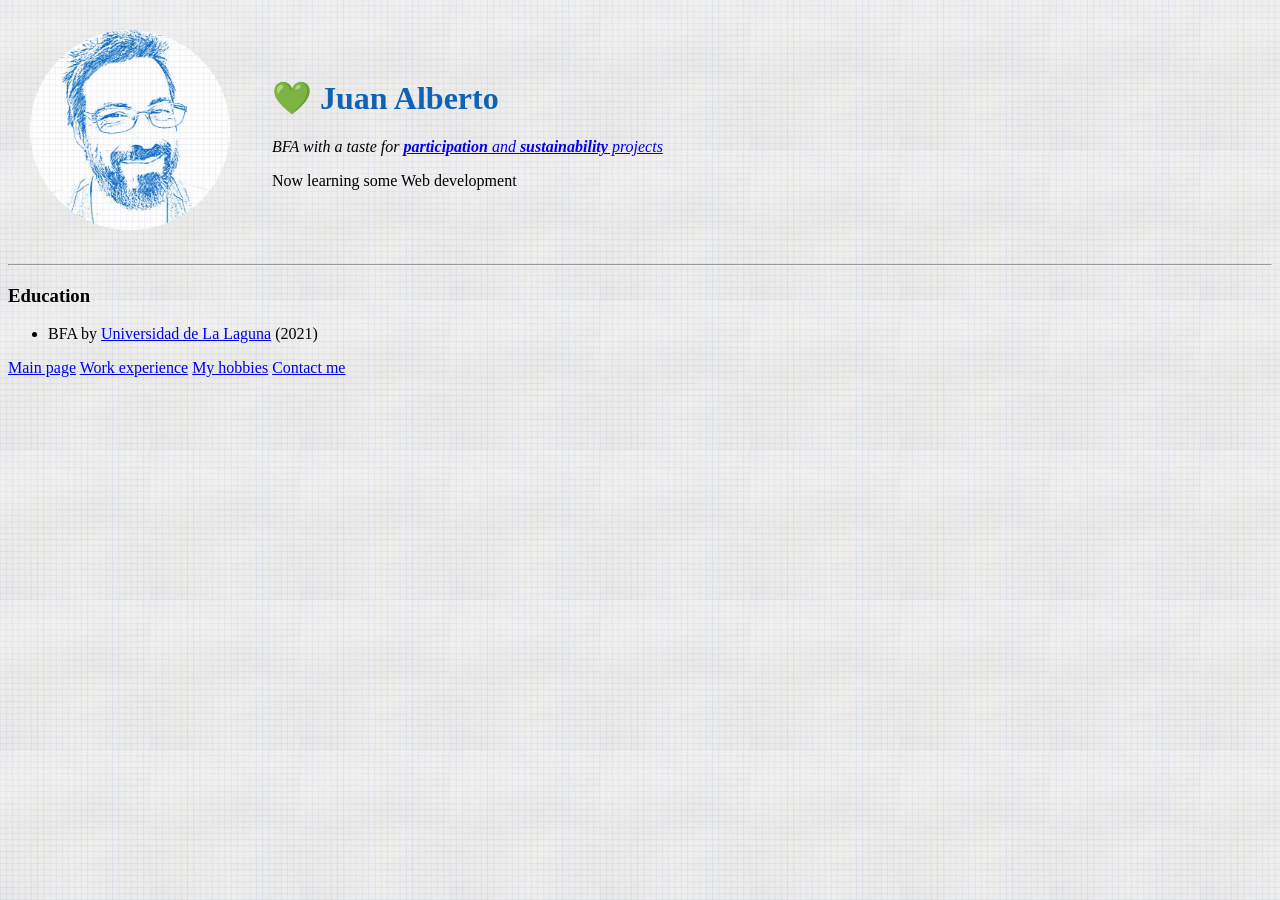
<file: index.html>
<!DOCTYPE html>
<html lang="en">
<head>
    <meta charset="UTF-8">
    <meta http-equiv="X-UA-Compatible" content="IE=edge">
    <meta name="viewport" content="width=device-width, initial-scale=1.0">
    <meta name="description" content="Juan Alberto online presence">
    <title>💚 Juan Alberto</title>
</head>
<body style="background-image:url(images/squared-paper-texture.jpg);background-size: 150px 150px;">
    <table cellpadding="20">
        <tr>
            <td><img src="images/Juan_Alberto_cropped.png" alt="Juan Alberto" width="200" height="auto"></td>
            <td>
                <h1 style="color:#0e63b4"> 💚 Juan Alberto</h1>
                <p><em>BFA with a taste for <a href="https://ladestiladera.org.es"><strong>participation</strong> and <strong>sustainability</strong> projects</em></a></p>
    <p>Now learning some Web development</p>
            </td>

        </tr>
    </table>
    <hr>
    <h3>Education</h3>
    <ul>
        <li>BFA by <a href="https://ull.es" referrerpolicy="no-referrer">Universidad de La Laguna</a> (2021)</li>
    </ul>
    <a href="index.html">Main page</a>
    <a href="work_experience.html">Work experience</a>
    <a href="hobbies.html">My hobbies</a>
    <a href="contact.html">Contact me</a>
</body>
</html>
</file>
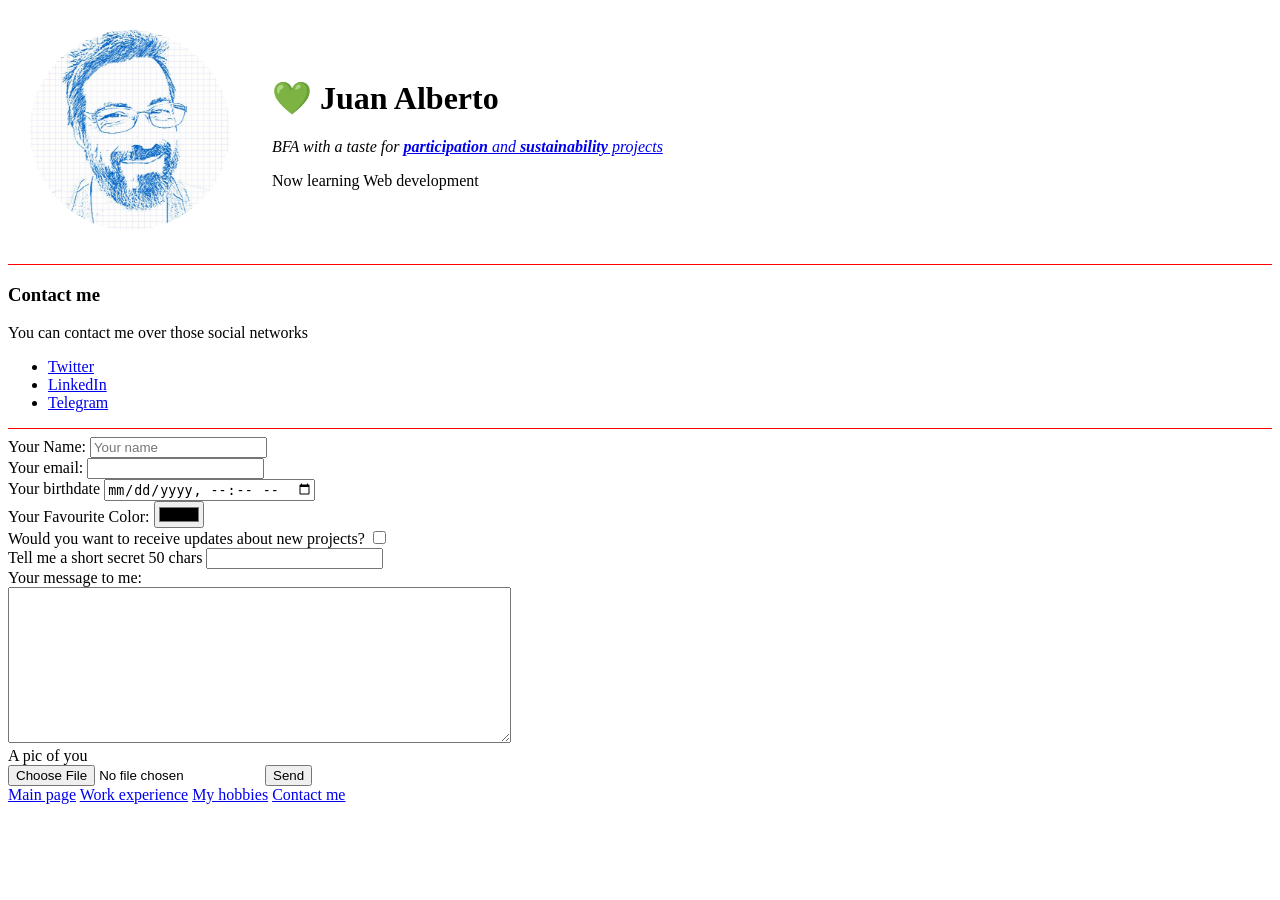
<file: contact.html>
<!DOCTYPE html>
<html lang="en">
<head>
    <meta charset="UTF-8">
    <meta http-equiv="X-UA-Compatible" content="IE=edge">
    <meta name="viewport" content="width=device-width, initial-scale=1.0">
    <meta name="description" content="Juan Alberto online presence">
    <title>💚 Contact Juan Alberto</title>
</head>
<body>
    <table cellpadding="20">
        <tr>
            <td><img src="images/Juan_Alberto_cropped.png" alt="Juan Alberto" width="200" height="auto"></td>
            <td>
                <h1> <span style="color:#0e63b4">💚</span> Juan Alberto</h1>
                <p><em>BFA with a taste for <a href="https://ladestiladera.org.es"><strong>participation</strong> and <strong>sustainability</strong> projects</em></a></p>
    <p>Now learning Web development</p>
            </td>
        </tr>
    </table>
    <hr noshade="" size="" color="red">
    <h3>Contact me</h3>
    <p>You can contact me over those social networks</p>
    <ul>
        <li><a href="https://twitter.com/juanalbglz">Twitter</a></li>
        <li><a href="https://linked.in/juanalbglz">LinkedIn</li>
        <li><a href="https://t.me/juanalbglz">Telegram</a></li>
    </ul>
    <hr noshade="" size="" color="red">
    <form action="mailto:info@info.com" method="post" enctype="text/plain">
        <label>Your Name:</label>
        <input type="text" name="YourName" placeholder="Your name"><br>
        <label>Your email:</label>
        <input type="email" name="yourEmail"><br>
        <label>Your birthdate</label>
        <input type="datetime-local" step="10'"><br>
        <label>Your Favourite Color:</label>
        <input type="color"><br>
        <label>Would you want to receive updates about new projects?</label>
        <input type="checkbox" name="signup" value="signup"><br>
        <label>Tell me a short secret 50 chars</label>
        <input type="password" maxlength="50"><br>
        <label>Your message to me:</label><br>
        <textarea rows="10" cols="60" name="yourMessage"></textarea><br>
        <label>A pic of you</label><br>
        <input type="file">
        <input type="submit" value="Send">
    </form>

    <a href="index.html">Main page</a>
    <a href="work_experience.html">Work experience</a>
    <a href="hobbies.html">My hobbies</a>
    <a href="contact.html">Contact me</a>
</body>
</html>
</file>
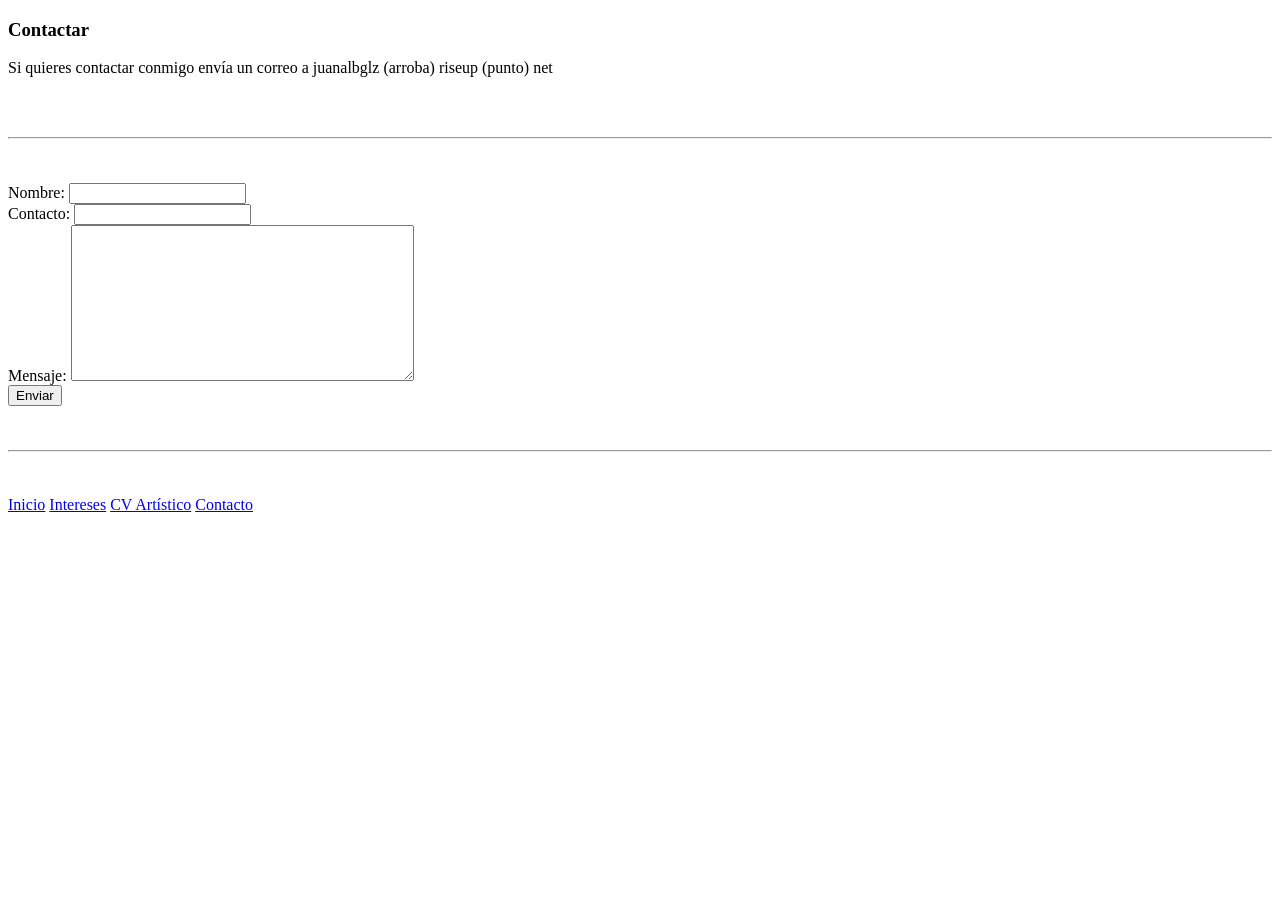
<file: contacto.html>
<!DOCTYPE html>
<html lang="en" dir="ltr">
  <head>
    <meta charset="utf-8">
    <title>Juan Alberto González Rodríguez - Contacto</title>
  </head>
  <body>
    <h3>Contactar</h3>
    <p>Si quieres contactar conmigo envía un correo a juanalbglz (arroba) riseup (punto) net</p>
    <br><br>
    <hr>
    <br><br>
    <form action="mailto:juanalbglz@riseup.net" method="post" enctype="text/plain">
      <label for="name">Nombre: </label>
      <input type="text" id="" name="Nombre" value=""><br>
      <label for="name">Contacto: </label>
      <input type="email" id="user-email" name="Email" value=""><br>
      <label for="name">Mensaje: </label>
      <textarea id="mensaje" name="Mensaje" value="escribe tu mensaje" rows="10" cols="40"></textarea><br>
      <input type="submit" value="Enviar">
    </form>
    <br><br>
    <hr>
    <br><br>
    <a href="index.html">Inicio</a>
    <a href="intereses.html">Intereses</a>
    <a href="cv_artistico.html">CV Artístico</a>
    <a href="contacto.html">Contacto</a>
  </body>
</html>
</file>
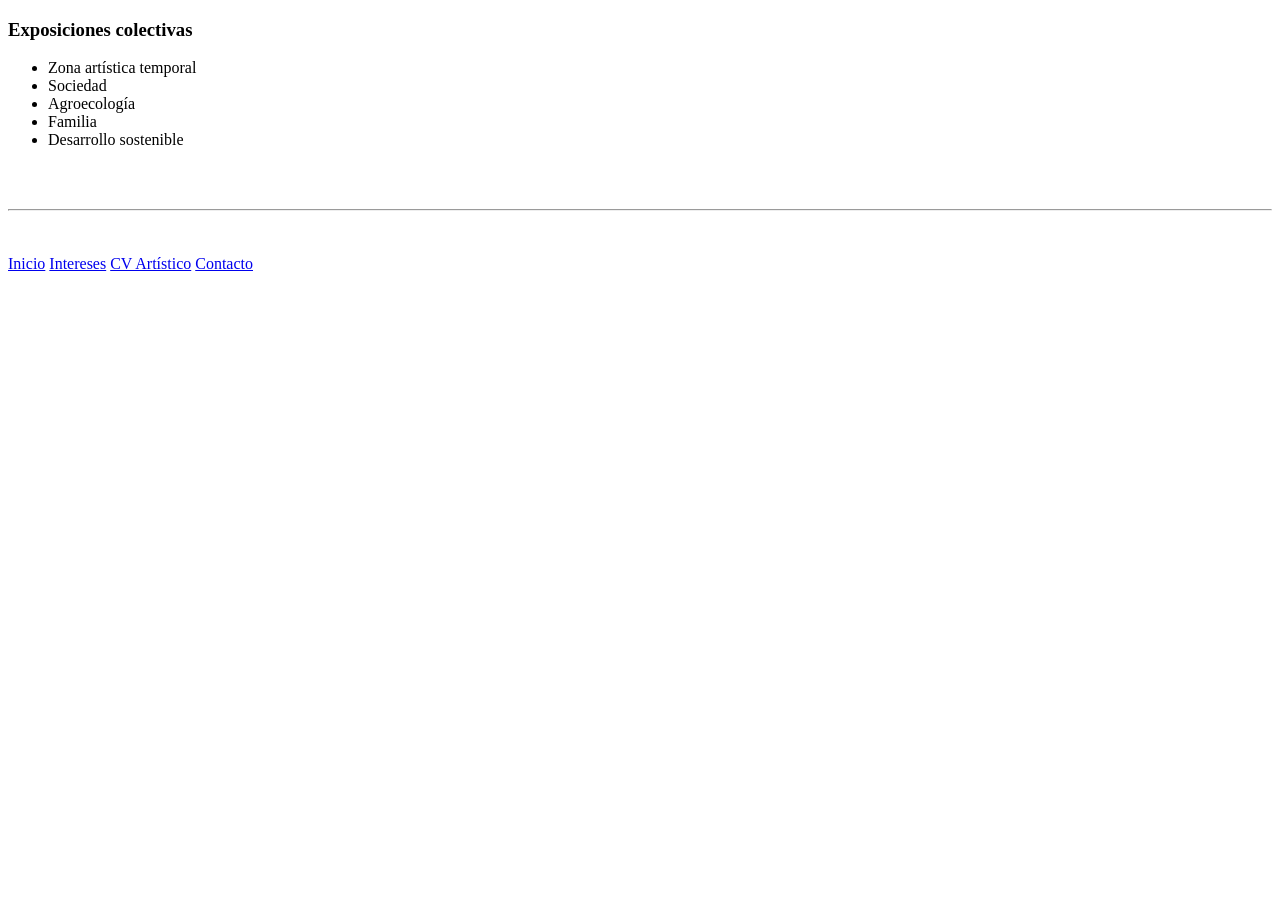
<file: cv_artistico.html>
<!DOCTYPE html>
<html lang="es">
  <head>
    <meta charset="utf-8">
    <title>Juan Alberto González Rodríguez - Curriculum Vitae Artístico</title>
  </head>
  <body>
    <h3>Exposiciones colectivas</h3>
    <ul>
      <li>Zona artística temporal</li>
      <li>Sociedad</li>
      <li>Agroecología</li>
      <li>Familia</li>
      <li>Desarrollo sostenible</li>
    </ul>
    <br><br>
    <hr>
    <br><br>
    <a href="index.html">Inicio</a>
    <a href="intereses.html">Intereses</a>
    <a href="cv_artistico.html">CV Artístico</a>
    <a href="contacto.html">Contacto</a>
  </body>
</html>
</file>
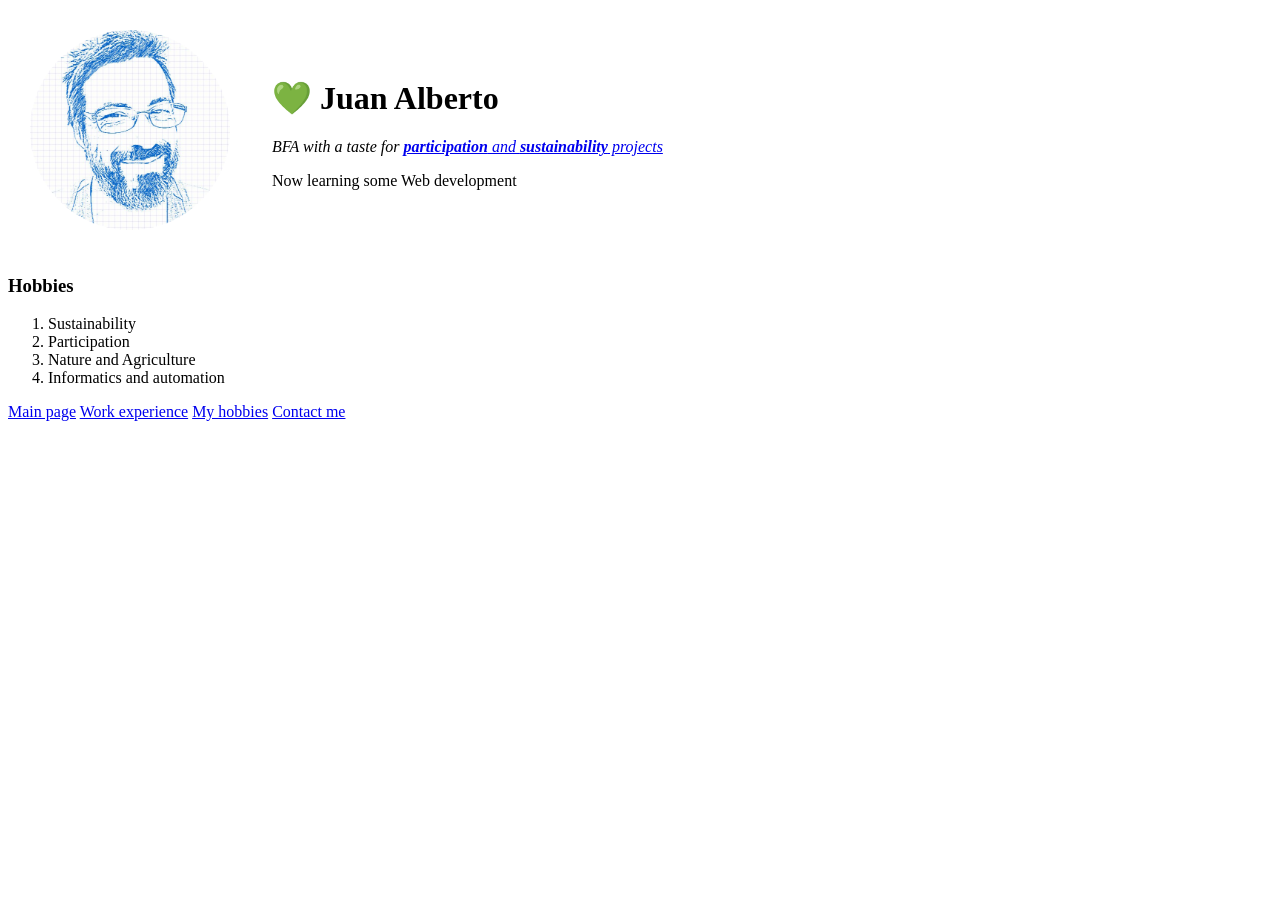
<file: hobbies.html>
<!DOCTYPE html>
<html lang="en">
<head>
    <meta charset="UTF-8">
    <meta http-equiv="X-UA-Compatible" content="IE=edge">
    <meta name="viewport" content="width=device-width, initial-scale=1.0">
    <meta name="description" content="Juan Alberto online presence">
    <title>💚 Juan Alberto's hobbies</title>
</head>
<body>
    <table cellpadding="20">
        <tr>
            <td><img src="images/Juan_Alberto_cropped.png" alt="Juan Alberto" width="200" height="auto"></td>
            <td>
                <h1> 💚 Juan Alberto</h1>
                <p><em>BFA with a taste for <a href="https://ladestiladera.org.es"><strong>participation</strong> and <strong>sustainability</strong> projects</em></a></p>
    <p>Now learning some Web development</p>
            </td>

        </tr>
    </table>
    <h3>Hobbies</h3>
    <ol>
        <li>Sustainability</li>
        <li>Participation</li>
        <li>Nature and Agriculture</li>
        <li>Informatics and automation</li>
    </ol>
    <a href="index.html">Main page</a>
    <a href="work_experience.html">Work experience</a>
    <a href="hobbies.html">My hobbies</a>
    <a href="contact.html">Contact me</a>
</body>
</html>
</file>
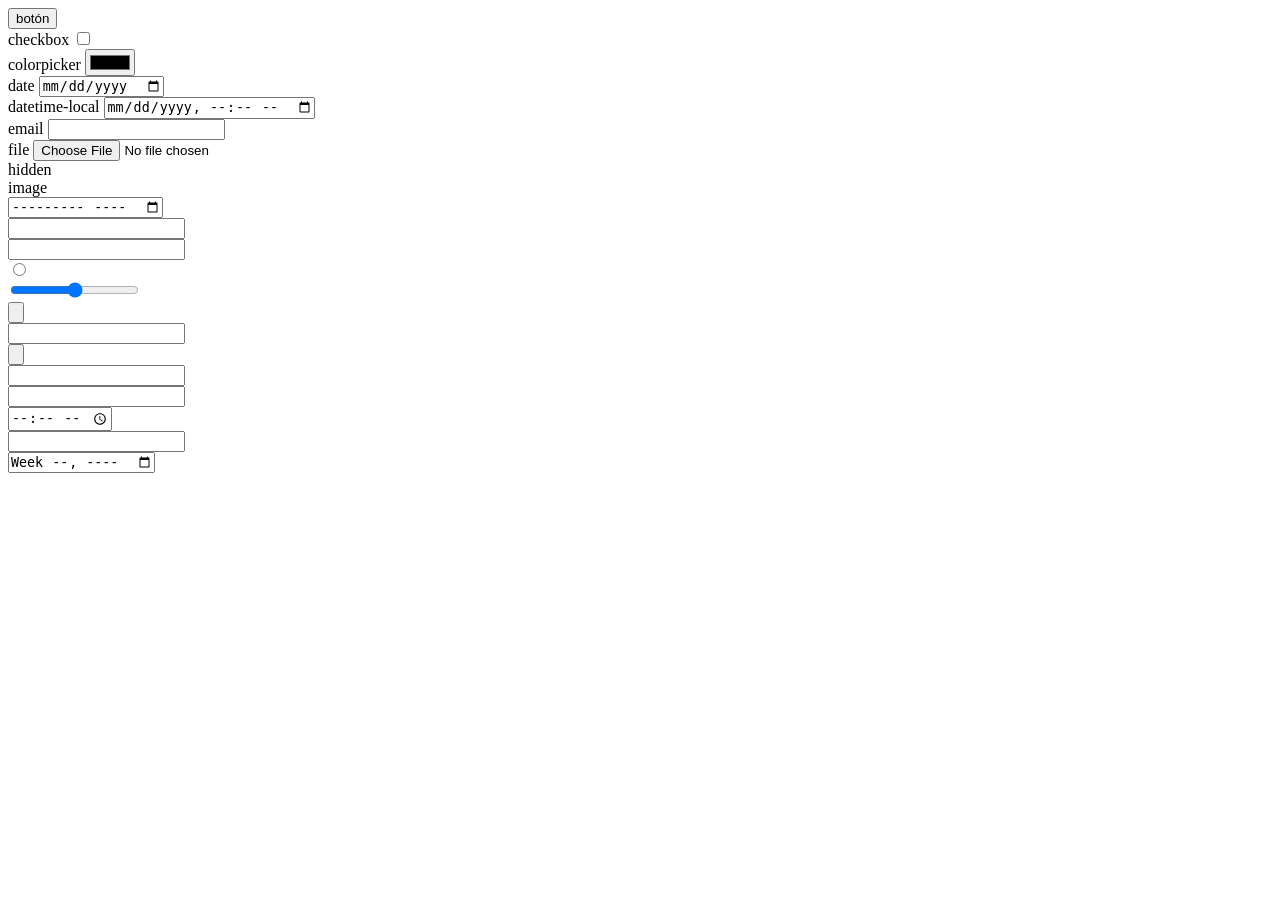
<file: inputs.html>
<!DOCTYPE html>
<html lang="en">
<head>
  <meta charset="UTF-8">
  <meta name="viewport" content="width=device-width, initial-scale=1.0">
  <meta http-equiv="X-UA-Compatible" content="ie=edge">
  <title>Form inputs</title>
</head>
<body>
  <form class="" action="index.html" method="post">
  <!-- input type button
  value -> text in the button
  disabled -> disabled button
  accesskey -> tecla de acceso directo
  events click
  attributes -> checked, indeterminate, value
  -->
    <input type="button" name="btn" value="botón" accesskey="b"><br>
  <!-- input type checkbox
  value -> value submitted
  disabled -> disabled button
  accesskey -> tecla de acceso directo
  events -> change, input
  checked -> prechecked checkbox
  -->
    <label for="checkbox">checkbox</label>
    <input type="checkbox" name="checkbox" value="checkbox"><br>
    <!-- input type checkbox
    value -> value submitted
    disabled -> disabled button
    accesskey -> tecla de acceso directo
    events -> change, input
    checked -> prechecked checkbox
    -->
    <label for="color">colorpicker</label>
    <input type="color" name="color" value="color"><br>
    <label for="date">date</label>
    <input type="date" name="date" value=""><br>
    <label for="datetime-local">datetime-local</label>
    <input type="datetime-local" name="" value=""><br>
    <label for="email">email</label>
    <input type="email" name="email" value=""><br>
    <label for="file">file</label>
    <input type="file" name="file" value=""><br>
    <label for="hidden">hidden</label>
    <input type="hidden" name="hidden" value=""><br>
    <label for="image">image</label>
    <input type="image" name="image" value=""><br>
    <input type="month" name="" value=""><br>
    <input type="number" name="" value=""><br>
    <input type="password" name="" value=""><br>
    <input type="radio" name="" value=""><br>
    <input type="range" name="" value=""><br>
    <input type="reset" name="" value=""><br>
    <input type="search" name="" value=""><br>
    <input type="submit" name="" value=""><br>
    <input type="tel" name="" value=""><br>
    <input type="text" name="" value=""><br>
    <input type="time" name="" value=""><br>
    <input type="url" name="" value=""><br>
    <input type="week" name="" value=""><br>

  </form>
</body>
</html>
</file>
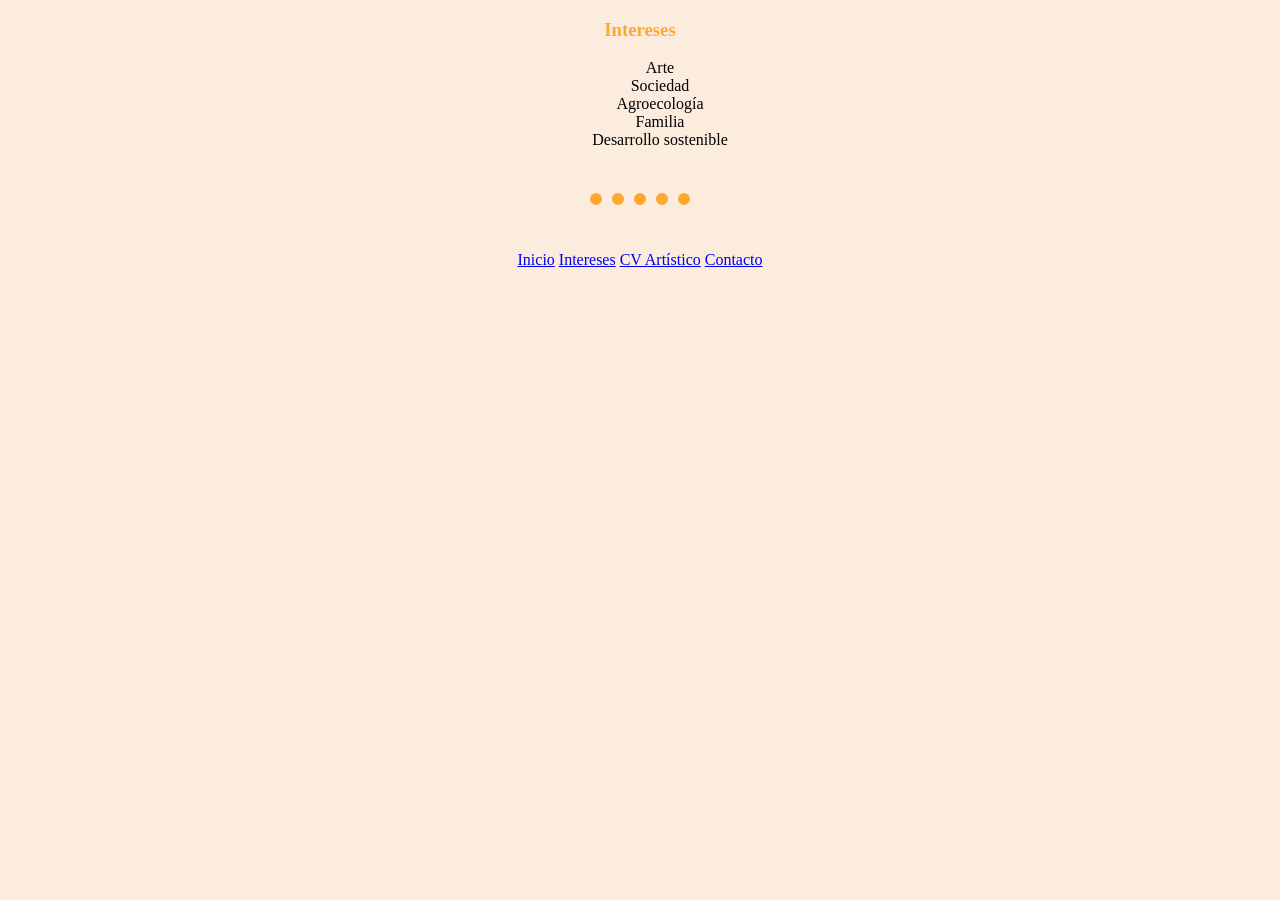
<file: intereses.html>
<!DOCTYPE html>
<html lang="es">
  <head>
    <meta charset="utf-8">
    <title>Juan Alberto González Rodríguez - Intereses</title>
    <link rel="stylesheet" href="css/style.css">
  </head>
  <body>
    <h3>Intereses</h3>
    <ul>
      <li>Arte</li>
      <li>Sociedad</li>
      <li>Agroecología</li>
      <li>Familia</li>
      <li>Desarrollo sostenible</li>
    </ul>
    <br><br>
    <hr>
    <br><br>
    <a href="index.html">Inicio</a>
    <a href="intereses.html">Intereses</a>
    <a href="cv_artistico.html">CV Artístico</a>
    <a href="contacto.html">Contacto</a>
  </body>
</html>
</file>
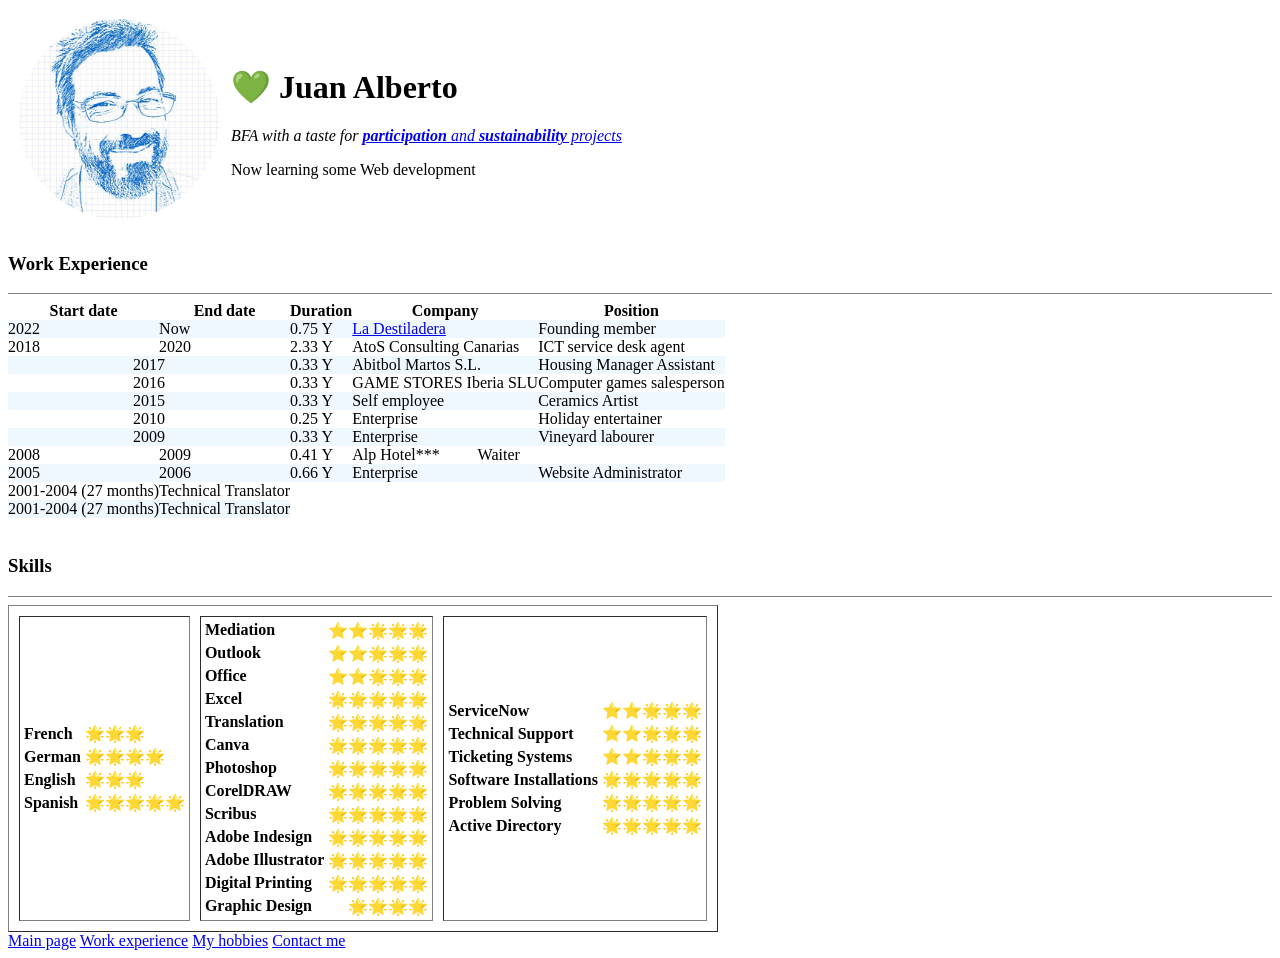
<file: work_experience.html>
<!DOCTYPE html>
<html lang="en">
<head>
    <meta charset="UTF-8">
    <meta http-equiv="X-UA-Compatible" content="IE=edge">
    <meta name="viewport" content="width=device-width, initial-scale=1.0">
    <title>💚 Juan Alberto's Work Experience</title>
</head>
<body>
    <table cellspacing="10">
        <tr>
            <td><img src="images/Juan_Alberto_cropped.png" alt="Juan Alberto" width="200" height="auto"></td>
            <td>
                <h1> 💚 Juan Alberto</h1>
                <p><em>BFA with a taste for <a href="https://ladestiladera.org.es"><strong>participation</strong> and <strong>sustainability</strong> projects</em></a></p>
    <p>Now learning some Web development</p>
            </td>

        </tr>
    </table>
        
    <h3>Work Experience</h3>
    <hr size="1" noshade>
    <table cellpadding="0" cellspacing="0">
        <thead>
            <tr>
                <th>Start date</th>
                <th>End date</th>
                <th>Duration</th>
                <th colspan="2">Company</th>
                <th colspan="2" align="center">Position</th>
            </tr>
        </thead>
        <tbody>
        <tr style="background-color:aliceblue">
            <td>2022</td>
            <td>Now</td>
            <td>0.75 Y</td>
            <td colspan="2"><a href="https://ladestiladera.org.es">La Destiladera</a></td>
            <td colspan="2">Founding member</td>
        </tr>
        <tr>
            <td>2018</td>
            <td>2020</td>
            <td>2.33 Y</td>
            <td colspan="2">AtoS Consulting Canarias</td>
            <td colspan="2">ICT service desk agent</td>
        </tr>
        <tr style="background-color:aliceblue">
            <td colspan="2" align="center">2017</td>
            <td>0.33 Y</td>
            <td colspan="2">Abitbol Martos S.L.</td>
            <td colspan="2">Housing Manager Assistant</td>
        </tr>
        <tr>
            <td colspan="2" align="center">2016</td>
            <td>0.33 Y</td>
            <td colspan="2">GAME STORES Iberia SLU</td>
            <td colspan="2">Computer games salesperson</td>
        </tr>
        <tr style="background-color:aliceblue">
            <td colspan="2" align="center">2015</td>
            <td>0.33 Y</td>
            <td colspan="2">Self employee</td>
            <td colspan="2">Ceramics Artist</td>
        </tr>
        <tr>
            <td colspan="2" align="center">2010</td>
            <td>0.25 Y</td>
            <td colspan="2">Enterprise</td>
            <td colspan="2">Holiday entertainer</td>
        </tr>
        <tr style="background-color:aliceblue">
            <td colspan="2" align="center">2009</td>
            <td>0.33 Y</td>
            <td colspan="2">Enterprise</td>
            <td colspan="2">Vineyard labourer</td>
        </tr>
        <tr>
            <td>2008</td>
            <td>2009</td>
            <td>0.41 Y</td>
            <td>Alp Hotel***</td>
            <td>Waiter</td>
        </tr>
        <tr style="background-color:aliceblue">
            <td>2005</td>
            <td>2006</td>
            <td>0.66 Y</td>
            <td colspan="2">Enterprise</td>
            <td colspan="2">Website Administrator</td>
        </tr>
        <tr>
            <td>2001-2004 (27 months)</td>
            <td>Technical Translator</td>
        </tr>
        <tr style="background-color:aliceblue">
            <td>2001-2004 (27 months)</td>
            <td>Technical Translator</td>
        </tr>
    </tbody>
    </table>
    <br>
    <h3>Skills</h3>
    <hr size="1" noshade>
    <table border="1" cellspacing="10">
        <tr>
            <td>
                <table>
                    <tr>
                        <td><strong>French</strong></td>
                        <td align="left">🌟🌟🌟</td>
                    </tr>
                    <tr>
                        <td><strong>German</strong></td>
                        <td align="left">🌟🌟🌟🌟</td>
                    </tr>
                    <tr>
                        <td><strong>English</strong></td>
                        <td align="left">🌟🌟🌟</td>
                    </tr>
                    <tr>
                        <td><strong>Spanish</strong></td>
                        <td align="left">🌟🌟🌟🌟🌟</td>
                    </tr>
                </table>
            </td>
            <td>
                <table>
                    <tr>
                        <td><strong>Mediation</strong></td>
                        <td align="right">⭐⭐🌟🌟🌟</td>
                    </tr>
                    <tr>
                        <td><strong>Outlook</strong></td>
                        <td align="right">⭐⭐🌟🌟🌟</td>
                    </tr>
                    <tr>
                        <td><strong>Office</strong></td>
                        <td align="right">⭐⭐🌟🌟🌟</td>
                    </tr>
                    <tr>
                        <td><strong>Excel</strong></td>
                        <td align="right">🌟🌟🌟🌟🌟</td>
                    </tr>
                    <tr>
                        <td><strong>Translation</strong></td>
                        <td align="right">🌟🌟🌟🌟🌟</td>
                    </tr>
                    <tr>
                        <td><strong>Canva</strong></td>
                        <td align="right">🌟🌟🌟🌟🌟</td>
                    </tr>                    <tr>
                        <td><strong>Photoshop</strong></td>
                        <td align="right">🌟🌟🌟🌟🌟</td>
                    </tr>                    <tr>
                        <td><strong>CorelDRAW</strong></td>
                        <td align="right">🌟🌟🌟🌟🌟</td>
                    </tr>                    <tr>
                        <td><strong>Scribus</strong></td>
                        <td align="right">🌟🌟🌟🌟🌟</td>
                    </tr>                    <tr>
                        <td><strong>Adobe Indesign</strong></td>
                        <td align="right">🌟🌟🌟🌟🌟</td>
                    </tr>                    <tr>
                        <td><strong>Adobe Illustrator</strong></td>
                        <td align="right">🌟🌟🌟🌟🌟</td>
                    </tr>                    <tr>
                        <td><strong>Digital Printing</strong></td>
                        <td align="right">🌟🌟🌟🌟🌟</td>
                    </tr>                    <tr>
                        <td><strong>Graphic Design</strong></td>
                        <td align="right">🌟🌟🌟🌟</td>
                    </tr>
                </table>
            </td>
            <td>
                <table>
                    <tr>
                        <td><strong>ServiceNow</strong></td>
                        <td align="right">⭐⭐🌟🌟🌟</td>
                    </tr>
                    <tr>
                        <td><strong>Technical Support</strong></td>
                        <td align="right">⭐⭐🌟🌟🌟</td>
                    </tr>
                    <tr>
                        <td><strong>Ticketing Systems</strong></td>
                        <td align="right">⭐⭐🌟🌟🌟</td>
                    </tr>
                    <tr>
                        <td><strong>Software Installations</strong></td>
                        <td align="right">🌟🌟🌟🌟🌟</td>
                    </tr>
                    <tr>
                        <td><strong>Problem Solving</strong></td>
                        <td align="right">🌟🌟🌟🌟🌟</td>
                    </tr>
                    <tr>
                        <td><strong>Active Directory</strong></td>
                        <td align="right">🌟🌟🌟🌟🌟</td>
                    </tr>
                </table>
            </td>
        </tr>
    </table>
    <a href="index.html">Main page</a>
    <a href="work_experience.html">Work experience</a>
    <a href="hobbies.html">My hobbies</a>
    <a href="contact.html">Contact me</a> 
</body>
</html>
</file>
<file: css/style.css>
:root{
          margin: auto;
      }
      body{
        background-color: #fcecdd;
        text-align: center;
        margin: auto;
      }
      
      h1{
        color: #ff6701;
      }
      
      h3{
        color: #fea82f;
      }

      img{
        opacity: 0.5;
        border: 5px solid #fea82f;
      }
      img:hover{
        opacity:1;
        border: 5px solid #ff6701;
      }
      
      hr{
        height: 2px;
        border-style: none;
        width: 100px;
        border-top: dotted 12px;
        border-color: #fea82f;
        transition: transform 5s ease-in-out;
      }
      hr:hover{
        height: 1,8px;
        border-style: none;
        border-top: dotted 12px;
        border-color: #ff6701;
        transform: rotate(7200deg);
      }

      ul, table{
        margin: auto;
      }

      li{
          list-style: none;
      }
</file>
